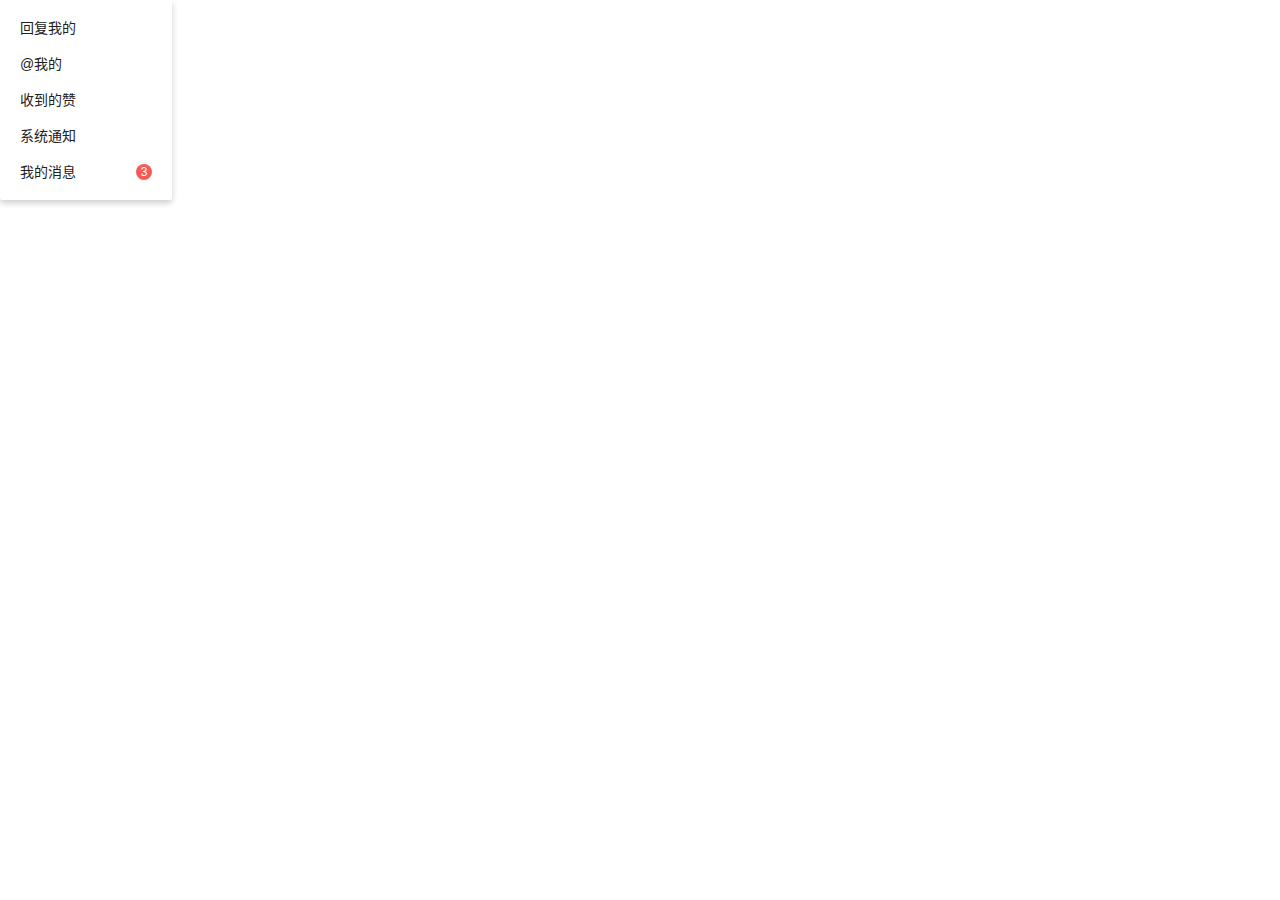
<file: 哔哩哔哩 (゜-゜)つロ 干杯_-bilibili_files/index_new_pc_sync.html>
<!DOCTYPE html>
<!-- saved from url=(0056)https://message.bilibili.com/pages/nav/index_new_pc_sync -->
<html lang="zh-CN"><head><meta http-equiv="Content-Type" content="text/html; charset=UTF-8"><meta http-equiv="X-UA-Compatible" content="IE=edge,chrome=1"><meta name="renderer" content="webkit"><meta name="description" content="bilibili link个人作品展示，我在b站的独家成长记忆。我的直播间、小视频、图文记录都在这里，还有特色任务成就和更多趣味玩法等你探索"><meta name="keywords" content="哔哩哔哩，小视频，有文画，直播，二次元，世界，bilibili link，blink"><meta name="application-name" content="哔哩哔哩小视频"><meta name="format-detection" content="telephone=no"><meta name="apple-mobile-web-app-capable" content="yes"><meta name="apple-mobile-web-app-status-bar-style" content="black"><meta name="theme-color" content="#4393E2"><link rel="icon" href="https://www.bilibili.com/favicon.ico"><link rel="apple-touch-icon" href="https://www.bilibili.com/favicon.ico"><link rel="apple-touch-icon-precomposed" href="https://static.hdslb.com/mobile/img/512.png"><title>消息</title><link href="./index_new_pc_sync.652a25d7.css" rel="stylesheet"></head><body><div class="im-root"><div class="im-list-box"><a href="https://message.bilibili.com/#/reply" target="_blank" class="im-list">
      回复我的
      <!----><!----></a><a href="https://message.bilibili.com/#/at" target="_blank" class="im-list">
      @我的
      <!----><!----></a><a href="https://message.bilibili.com/#/love" target="_blank" class="im-list">
      收到的赞
      <!----><!----></a><a href="https://message.bilibili.com/#/system" target="_blank" class="im-list">
      系统通知
      <!----><!----></a><a href="https://message.bilibili.com/#/whisper" target="_blank" class="im-list">
      我的消息
      <span class="im-notify im-number im-center">3</span><!----></a></div></div><script src="./vendors_c819cce8.652a25d7.js.下载"></script><script src="./index_n_44c59ce5.652a25d7.js.下载"></script><script src="./index_new_pc_sync.652a25d7.js.下载"></script></body></html>
</file>
<file: 哔哩哔哩 (゜-゜)つロ 干杯_-bilibili_files/index_new_pc_sync.652a25d7.css>
html {
  -ms-text-size-adjust: 100%;
  -webkit-text-size-adjust: 100%;
  font-family: -apple-system, BlinkMacSystemFont, Helvetica Neue, Helvetica, Arial, PingFang SC, Hiragino Sans GB, Microsoft YaHei, sans-serif;;
}

@media screen and (-webkit-min-device-pixel-ratio: 2), screen and (min-resolution: 2dppx) {
  html {
    -webkit-font-smoothing: antialiased;
    font-smoothing: antialiased;
  }
}

html,
body {
  padding: 0;
  margin: 0;
}

.im-root,
.im-root * {
  font-size: 14px;
  line-height: 36px;
}

.im-root {
  text-decoration: none;
  color: #212121;
}

.im-root a,
.im-root a:hover,
.im-root a:active,
.im-root a:link,
.im-root a:visited {
  text-decoration: none;
  color: inherit;
}

.im-root {
  position: relative;
  width: 100%;
  height: 100%;
  cursor: pointer;
}

.im-text {
  display: block;
  width: 100%;
  height: 100%;
  text-align: left;
  text-decoration: none;
}

.im-list-box {
  width: 172px;
  position: absolute;
  top: 0;
  left: 0;
  background: #fff;
  -webkit-box-shadow: 0 3px 6px 0 rgba(0, 0, 0, 0.2);
          box-shadow: 0 3px 6px 0 rgba(0, 0, 0, 0.2);
  border-radius: 2px;
  overflow: hidden;
  -webkit-transition: all 300ms;
  transition: all 300ms;
  padding: 10px 0;
}

.im-list {
  display: block;
  text-align: left;
  position: relative;
  line-height: 36px;
  height: 36px;
  padding-left: 20px;
}

.im-list:hover {
  color: #212121 !important;
  background-color: #f4f4f4 !important;
}

.im-notify {
  position: absolute;
  background-color: #fa5a57;
}

.im-notify.im-number {
  -webkit-box-sizing: border-box;
          box-sizing: border-box;
  min-width: 16px;
  height: 16px;
  padding: 0 4px;
  border-radius: 8px;
  line-height: 16px;
  font-size: 12px;
  text-align: center;
  color: #fff;
}

.im-notify.im-number.im-center {
  top: 10px;
  right: 20px;
}

.im-notify.im-dot {
  top: 13px;
  right: -10px;
  width: 6px;
  height: 6px;
  border-radius: 100%;
}

.im-notify.im-dot.im-center {
  top: 15px;
  right: 20px;
}

.im-show {
  display: block !important;
}

.arrow {
  position: absolute;
  top: 7px;
  right: 20px;
  width: 14px;
  height: 22px;
}

.arrow::before,
.arrow::after {
  content: '';
  display: block;
  background: #979797;
  width: 8px;
  height: 1px;
  position: absolute;
}

.arrow::before {
  top: 8px;
  right: 2px;
  -webkit-transform: rotate(45deg);
          transform: rotate(45deg);
}

.arrow::after {
  bottom: 8px;
  right: 2px;
  -webkit-transform: rotate(-45deg);
          transform: rotate(-45deg);
}
</file>
